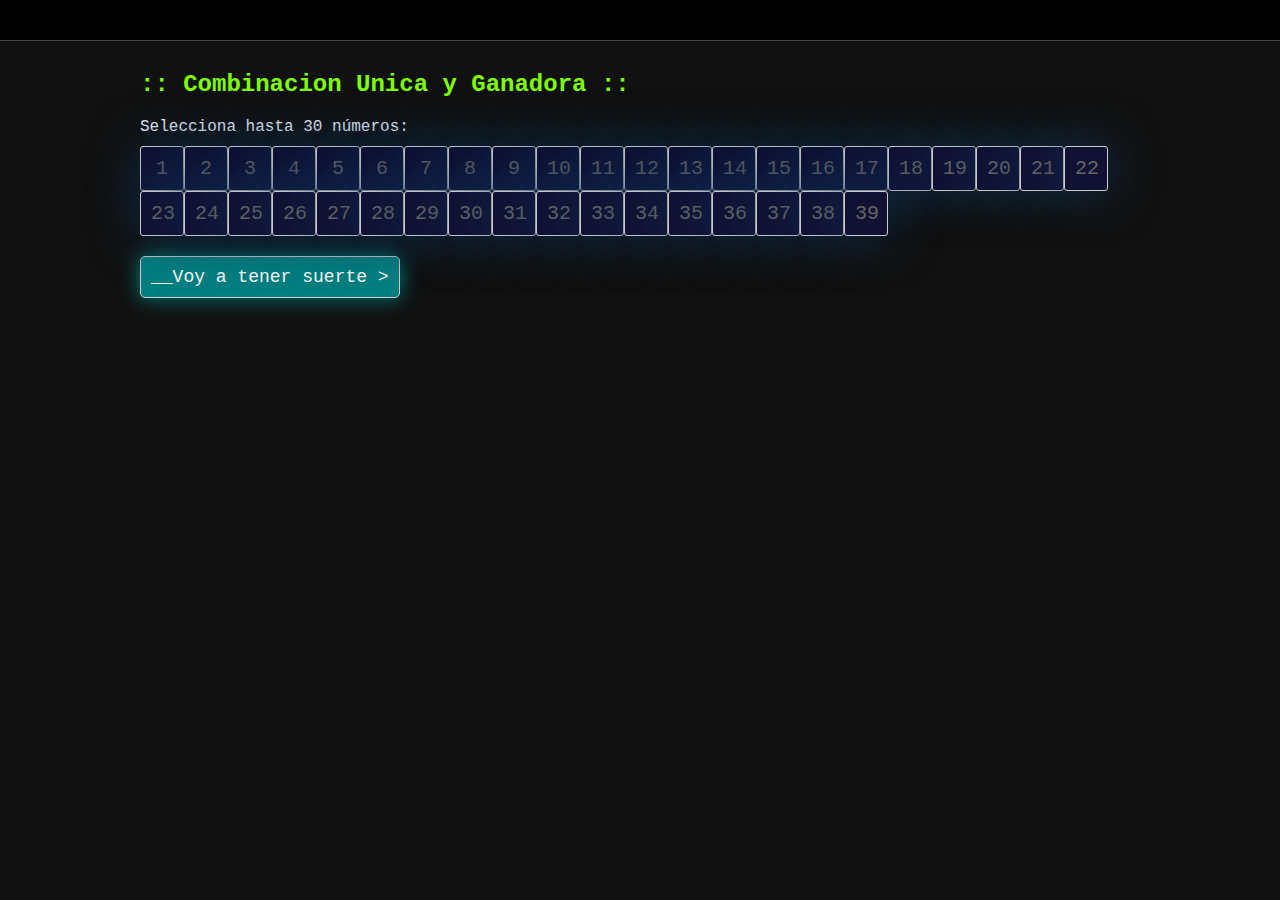
<file: brinco.html>
<!DOCTYPE html>
<html lang="es">
<head>
    <meta charset="UTF-8">
    <meta name="viewport" content="width=device-width, initial-scale=1.0">
    <title>Combinacion ganadora con 6 aciertos</title>

    <style>
        *  {
            margin: 0px;
            padding: 0px;
        }
        body {
            background-color: #111;
            font-family: Courier New;
            color: #888;
        }

        h2, p {
            color:#7FFF00;
            margin-top: 10px;
            padding-bottom: 10px;
        }

        p {
            color: #F0F8FF;
        }

        /*td, th {
            border: 1px solid black;
            padding: 5px;
            font-family: Courier New ;
            margin: 5px;
            font-size: 20px;
            background-color: #222;
            color:#7FFF00;
            text-align: center;
            font-weight: bold;
        } */

       

        table {
            width: 100%;
            border-collapse: collapse;
            margin-top: 5px;
        }
        table th, table td {
            border: 1px solid #ccc;
            padding: 8px;
            text-align: center;
            
        }
        table th {
            background-color: #000;
        }
        table tbody tr {
            background-color: #000;
        } 

        #seleccion button:hover {
            background-color: #D3D3D3;
            color: #000;
            font-size: 16px;
            transition: all 0.3s ease; 
            transform: scale(1.1);
            border: 1px solid #fe4918;
            box-shadow: 0px 0px 50px #000;

        }

        #seleccion button.selected {
            background-color: lightgreen;
            text-align: center!important;
            margin: auto;
        }

        button {
            font-family: Courier New;
            color: #FFF;
            padding: 10px;
            margin: 20px auto;
            font-size: 18px;
            border: 1px solid #ccc;
            border-radius: 5px;
            cursor: pointer;
            background-color:#008080; /*#1ae06e;*/
            box-shadow: 0px 0px 20px #008080;

        }

        #seleccion button {
            margin: auto;
            width: 44px;
            color:#666;
            font-size: 20px; 
            border-radius: 3px;
            background-color: #113;
            box-shadow: 0px 0px 50px #123456; 

        }

        i {
            position:relative;
        }

        i.red {
            font-size: 20px;
            color: #E74C3C;
        }

        i.verd {
            font-size: 20px;
            color: #1ABC9C;
        }

        i.amari {
            font-size: 20px;
            color:#F39C12;
        }

         nav {
            margin: 0px;
            padding: 20px;
            background-color: #000;
            border-bottom: 1px solid #444;
         }

 .contenedor {
      position: relative;
      max-width: 1000px;
      margin: auto;
      padding: 20px;
    }        

 /* Estilos para dispositivos móviles */
    @media (max-width: 600px) {
      .contenedor {
      position: relative;
      max-width: 100%;
      margin: auto;
      padding: 20px;
      }
    }

/* Estilos para dispositivos móviles */
    @media (max-width: 600px) {
      /* Estilos para la tabla */
      table {
        width: 100%;
        border-collapse: collapse;
        margin-top: 5px;
      }
      table th, table td {
        border: 1px solid #ccc;
        padding: 8px;
        text-align: center;
      }
      table th {
        background-color: #000;
        color: #fff;
      }
      table tbody tr {
        background-color: #000;
        color: #fff;
      }
    }

</style>

</head>
<body>
    <nav class="nav">
    <i class="fa fa-circle red"></i> <i class="fa fa-circle amari"></i> <i class="fa fa-circle verd"></i>
    </nav>  

   <section class="contenedor">
    <h2>:: Combinacion Unica y Ganadora ::</h2>
    <p>Selecciona hasta 30 números:</p>

    <div id="seleccion"></div>
    <button onclick="generarBoleto()" style="float: left;">__Voy a tener suerte ></button>
    <div id="resultado"></div>
  </section>
    <script>
        // Función para permutar una matriz utilizando el algoritmo de Fisher-Yates
        function shuffleArray(array) {
            for (let i = array.length - 1; i > 0; i--) {
                const j = Math.floor(Math.random() * (i + 1));
                [array[i], array[j]] = [array[j], array[i]];
            }
            return array;
        }

        let numerosSeleccionados = [];

        // Función para agregar o quitar un número de la selección
        function toggleNumero(numero) {
            const index = numerosSeleccionados.indexOf(numero);
            if (index !== -1) { // Si el número ya está en la selección, lo quitamos
                numerosSeleccionados.splice(index, 1);
                document.getElementById("seleccion").children[numero - 1].style.backgroundColor = "#8b0000";
            } else { // Si el número no está en la selección, lo agregamos
                if (numerosSeleccionados.length >= 20) { // Limitar a 30 números seleccionados
                    alert("Solo puedes seleccionar hasta 30 números.");
                    return;
                }
                numerosSeleccionados.push(numero);
                document.getElementById("seleccion").children[numero - 1].style.backgroundColor = "#ADFF2F";
            }
        }

        // Generar los botones del 1 al 99 para la selección de números
        for (let i = 1; i <= 39; i++) {
            const button = document.createElement("button");
            button.textContent = i;
            button.onclick = () => toggleNumero(i);
            document.getElementById("seleccion").appendChild(button);
        }

        // Función para generar los boletos
        function generarBoleto() {
            if (numerosSeleccionados.length < 10) {
                alert("Por favor, selecciona al menos 10 números.");
                return;
            }

            let numerosArray = shuffleArray(numerosSeleccionados.slice()); // Copiar el array para no modificar el original

            // Repite 4 Num    | Repite 5 Num    | Repite 3 Num    | Repite 0 Num   | Repite 5 Num   | Repite 6 Num  |
            // (0, 8)          | (0, 15)         | (0, 8)          | (0, 8)         | (0, 10)        | (0, 8)        |
            // (0, 8) (0, 4);  | (0, 15) (0, 5); | (0, 8) (0, 3);  | (0, 0) (0, 0); | (0, 10) (0, 5);| (0, 8) (0, 6) |
            // (8, 12)         | (15, 25)        | (8, 13)         | (8, 16)        | (10,15)        | (8, 10)       |

            // Crear tabla para mostrar los boletos generados
            let tablaHTML = "<table>";
            tablaHTML += "<thead><tr><th colspan='3'>Boletos</th></tr></thead>";
            tablaHTML += "<tbody>";
            tablaHTML += "<tr><td style='background-color: #ffa500; color:#000;'>A</td>";
            tablaHTML += numerosArray.slice(0, 6).map(numero => "<td>" + numero + "</td>").join("");
            tablaHTML += "</tr>";

            // Generar boleto 2
            let boleto2 = [];
            // Tomar 5 números aleatorios del boleto 1
            let numerosAleatorios = shuffleArray(numerosArray.slice(0, 6)).slice(0, 4); // Esto lo puedes modificar por el número que quieras
            boleto2 = boleto2.concat(numerosAleatorios);
            // Completar con los números restantes
            boleto2 = boleto2.concat(numerosArray.slice(6, 8));

            tablaHTML += "<tr><td style='background-color: #ffa500; color:#000;'>B</td>";
            tablaHTML += boleto2.map(numero => "<td>" + numero + "</td>").join("");
            tablaHTML += "</tr>";

            // Puedes agregar más filas aquí según sea necesario

            tablaHTML += "</tbody>";
            tablaHTML += "</table>";

            // Mostrar la tabla de boletos generados
            document.getElementById("resultado").innerHTML = tablaHTML;
        }
    </script>

<script type="text/javascript">
    window.FontAwesomeKitConfig = {"id":129152995,"version":"5.15.4","token":"32436ee55a","method":"css","baseUrl":"https://ka-f.fontawesome.com","license":"free","asyncLoading":{"enabled":false},"autoA11y":{"enabled":true},"baseUrlKit":"https://kit.fontawesome.com","detectConflictsUntil":null,"iconUploads":{},"minify":{"enabled":true},"v4FontFaceShim":{"enabled":true},"v4shim":{"enabled":true},"v5FontFaceShim":{"enabled":false}};
!function(t){"function"==typeof define&&define.amd?define("kit-loader",t):t()}((function(){"use strict";function t(t,e){var n=Object.keys(t);if(Object.getOwnPropertySymbols){var r=Object.getOwnPropertySymbols(t);e&&(r=r.filter((function(e){return Object.getOwnPropertyDescriptor(t,e).enumerable}))),n.push.apply(n,r)}return n}function e(e){for(var n=1;n<arguments.length;n++){var o=null!=arguments[n]?arguments[n]:{};n%2?t(Object(o),!0).forEach((function(t){r(e,t,o[t])})):Object.getOwnPropertyDescriptors?Object.defineProperties(e,Object.getOwnPropertyDescriptors(o)):t(Object(o)).forEach((function(t){Object.defineProperty(e,t,Object.getOwnPropertyDescriptor(o,t))}))}return e}function n(t){return(n="function"==typeof Symbol&&"symbol"==typeof Symbol.iterator?function(t){return typeof t}:function(t){return t&&"function"==typeof Symbol&&t.constructor===Symbol&&t!==Symbol.prototype?"symbol":typeof t})(t)}function r(t,e,n){return(e=function(t){var e=function(t,e){if("object"!=typeof t||null===t)return t;var n=t[Symbol.toPrimitive];if(void 0!==n){var r=n.call(t,e||"default");if("object"!=typeof r)return r;throw new TypeError("@@toPrimitive must return a primitive value.")}return("string"===e?String:Number)(t)}(t,"string");return"symbol"==typeof e?e:String(e)}(e))in t?Object.defineProperty(t,e,{value:n,enumerable:!0,configurable:!0,writable:!0}):t[e]=n,t}function o(t,e){return function(t){if(Array.isArray(t))return t}(t)||function(t,e){var n=null==t?null:"undefined"!=typeof Symbol&&t[Symbol.iterator]||t["@@iterator"];if(null!=n){var r,o,i,a,c=[],u=!0,s=!1;try{if(i=(n=n.call(t)).next,0===e){if(Object(n)!==n)return;u=!1}else for(;!(u=(r=i.call(n)).done)&&(c.push(r.value),c.length!==e);u=!0);}catch(t){s=!0,o=t}finally{try{if(!u&&null!=n.return&&(a=n.return(),Object(a)!==a))return}finally{if(s)throw o}}return c}}(t,e)||i(t,e)||function(){throw new TypeError("Invalid attempt to destructure non-iterable instance.\nIn order to be iterable, non-array objects must have a [Symbol.iterator]() method.")}()}function i(t,e){if(t){if("string"==typeof t)return a(t,e);var n=Object.prototype.toString.call(t).slice(8,-1);return"Object"===n&&t.constructor&&(n=t.constructor.name),"Map"===n||"Set"===n?Array.from(t):"Arguments"===n||/^(?:Ui|I)nt(?:8|16|32)(?:Clamped)?Array$/.test(n)?a(t,e):void 0}}function a(t,e){(null==e||e>t.length)&&(e=t.length);for(var n=0,r=new Array(e);n<e;n++)r[n]=t[n];return r}var c,u,s,f="classic",l="duotone",d="sharp",h="sharp-duotone",p=[f,l,d,h],m=(r(c={},f,"Classic"),r(c,l,"Duotone"),r(c,d,"Sharp"),r(c,h,"Sharp Duotone"),r(u={},"kit","Kit"),r(u,"kit-duotone","Kit Duotone"),["fak","fa-kit","fakd","fa-kit-duotone"]),b=["fa","fas","fa-solid","far","fa-regular","fal","fa-light","fat","fa-thin","fad","fa-duotone","fab","fa-brands","fass","fasr","fasl","fast","fasds"],y=[1,2,3,4,5,6,7,8,9,10],v=y.concat([11,12,13,14,15,16,17,18,19,20]),g="duotone-group",w="swap-opacity",A="primary",S="secondary";[].concat((s=Object.keys({classic:["fas","far","fal","fat"],sharp:["fass","fasr","fasl","fast"],"sharp-duotone":["fasds"]}),function(t){if(Array.isArray(t))return a(t)}(s)||function(t){if("undefined"!=typeof Symbol&&null!=t[Symbol.iterator]||null!=t["@@iterator"])return Array.from(t)}(s)||i(s)||function(){throw new TypeError("Invalid attempt to spread non-iterable instance.\nIn order to be iterable, non-array objects must have a [Symbol.iterator]() method.")}()),["solid","regular","light","thin","duotone","brands"],["2xs","xs","sm","lg","xl","2xl","beat","border","fade","beat-fade","bounce","flip-both","flip-horizontal","flip-vertical","flip","fw","inverse","layers-counter","layers-text","layers","li","pull-left","pull-right","pulse","rotate-180","rotate-270","rotate-90","rotate-by","shake","spin-pulse","spin-reverse","spin","stack-1x","stack-2x","stack","ul",g,w,A,S]).concat(y.map((function(t){return"".concat(t,"x")}))).concat(v.map((function(t){return"w-".concat(t)})));function O(t,e){var n=e&&e.addOn||"",r=e&&e.baseFilename||t.license+n,o=e&&e.minify?".min":"",i=e&&e.fileSuffix||t.method,a=e&&e.subdir||t.method;return t.baseUrl+"/releases/"+("latest"===t.version?"latest":"v".concat(t.version))+"/"+a+"/"+r+o+"."+i}function j(t,e){var n=e||["fa"],r="."+Array.prototype.join.call(n,",."),o=t.querySelectorAll(r);Array.prototype.forEach.call(o,(function(e){var n=e.getAttribute("title");e.setAttribute("aria-hidden","true");var r=!e.nextElementSibling||!e.nextElementSibling.classList.contains("sr-only");if(n&&r){var o=t.createElement("span");o.innerHTML=n,o.classList.add("sr-only"),e.parentNode.insertBefore(o,e.nextSibling)}}))}var E,P=function(){},_="undefined"!=typeof global&&void 0!==global.process&&"function"==typeof global.process.emit,k="undefined"==typeof setImmediate?setTimeout:setImmediate,F=[];function x(){for(var t=0;t<F.length;t++)F[t][0](F[t][1]);F=[],E=!1}function C(t,e){F.push([t,e]),E||(E=!0,k(x,0))}function I(t){var e=t.owner,n=e._state,r=e._data,o=t[n],i=t.then;if("function"==typeof o){n="fulfilled";try{r=o(r)}catch(t){D(i,t)}}U(i,r)||("fulfilled"===n&&T(i,r),"rejected"===n&&D(i,r))}function U(t,e){var r;try{if(t===e)throw new TypeError("A promises callback cannot return that same promise.");if(e&&("function"==typeof e||"object"===n(e))){var o=e.then;if("function"==typeof o)return o.call(e,(function(n){r||(r=!0,e===n?L(t,n):T(t,n))}),(function(e){r||(r=!0,D(t,e))})),!0}}catch(e){return r||D(t,e),!0}return!1}function T(t,e){t!==e&&U(t,e)||L(t,e)}function L(t,e){"pending"===t._state&&(t._state="settled",t._data=e,C(N,t))}function D(t,e){"pending"===t._state&&(t._state="settled",t._data=e,C(R,t))}function M(t){t._then=t._then.forEach(I)}function N(t){t._state="fulfilled",M(t)}function R(t){t._state="rejected",M(t),!t._handled&&_&&global.process.emit("unhandledRejection",t._data,t)}function K(t){global.process.emit("rejectionHandled",t)}function H(t){if("function"!=typeof t)throw new TypeError("Promise resolver "+t+" is not a function");if(this instanceof H==!1)throw new TypeError("Failed to construct 'Promise': Please use the 'new' operator, this object constructor cannot be called as a function.");this._then=[],function(t,e){function n(t){D(e,t)}try{t((function(t){T(e,t)}),n)}catch(t){n(t)}}(t,this)}H.prototype={constructor:H,_state:"pending",_then:null,_data:void 0,_handled:!1,then:function(t,e){var n={owner:this,then:new this.constructor(P),fulfilled:t,rejected:e};return!e&&!t||this._handled||(this._handled=!0,"rejected"===this._state&&_&&C(K,this)),"fulfilled"===this._state||"rejected"===this._state?C(I,n):this._then.push(n),n.then},catch:function(t){return this.then(null,t)}},H.all=function(t){if(!Array.isArray(t))throw new TypeError("You must pass an array to Promise.all().");return new H((function(e,n){var r=[],o=0;function i(t){return o++,function(n){r[t]=n,--o||e(r)}}for(var a,c=0;c<t.length;c++)(a=t[c])&&"function"==typeof a.then?a.then(i(c),n):r[c]=a;o||e(r)}))},H.race=function(t){if(!Array.isArray(t))throw new TypeError("You must pass an array to Promise.race().");return new H((function(e,n){for(var r,o=0;o<t.length;o++)(r=t[o])&&"function"==typeof r.then?r.then(e,n):e(r)}))},H.resolve=function(t){return t&&"object"===n(t)&&t.constructor===H?t:new H((function(e){e(t)}))},H.reject=function(t){return new H((function(e,n){n(t)}))};var q="function"==typeof Promise?Promise:H;function X(t,e){var n=e.fetch,r=e.XMLHttpRequest,o=e.token,i=t;return o&&!function(t){return t.indexOf("kit-upload.css")>-1}(t)&&("URLSearchParams"in window?(i=new URL(t)).searchParams.set("token",o):i=i+"?token="+encodeURIComponent(o)),i=i.toString(),new q((function(t,e){if("function"==typeof n)n(i,{mode:"cors",cache:"default"}).then((function(t){if(t.ok)return t.text();throw new Error("")})).then((function(e){t(e)})).catch(e);else if("function"==typeof r){var o=new r;o.addEventListener("loadend",(function(){this.responseText?t(this.responseText):e(new Error(""))}));["abort","error","timeout"].map((function(t){o.addEventListener(t,(function(){e(new Error(""))}))})),o.open("GET",i),o.send()}else{e(new Error(""))}}))}function B(t,e,n){var r=t;return[[/(url\("?)\.\.\/\.\.\/\.\./g,function(t,n){return"".concat(n).concat(e)}],[/(url\("?)\.\.\/webfonts/g,function(t,r){return"".concat(r).concat(e,"/releases/v").concat(n,"/webfonts")}],[/(url\("?)https:\/\/kit-free([^.])*\.fontawesome\.com/g,function(t,n){return"".concat(n).concat(e)}]].forEach((function(t){var e=o(t,2),n=e[0],i=e[1];r=r.replace(n,i)})),r}function Y(t,n){var r=arguments.length>2&&void 0!==arguments[2]?arguments[2]:function(){},o=n.document||o,i=j.bind(j,o,[].concat(b,m,p.map((function(t){return"fa-".concat(t)}))));t.autoA11y.enabled&&r(i);var a=t.subsetPath&&t.baseUrl+"/"+t.subsetPath,c=[{id:"fa-main",addOn:void 0,url:a}];if(t.v4shim&&t.v4shim.enabled&&c.push({id:"fa-v4-shims",addOn:"-v4-shims"}),t.v5FontFaceShim&&t.v5FontFaceShim.enabled&&c.push({id:"fa-v5-font-face",addOn:"-v5-font-face"}),t.v4FontFaceShim&&t.v4FontFaceShim.enabled&&c.push({id:"fa-v4-font-face",addOn:"-v4-font-face"}),!a&&t.customIconsCssPath){var u=t.customIconsCssPath.indexOf("kit-upload.css")>-1?t.baseUrlKit:t.baseUrl,s=u+"/"+t.customIconsCssPath;c.push({id:"fa-kit-upload",url:s})}var f=c.map((function(r){return new q((function(o,i){var a=r.url||O(t,{addOn:r.addOn,minify:t.minify.enabled}),c={id:r.id},u=t.subset?c:e(e(e({},n),c),{},{baseUrl:t.baseUrl,version:t.version,id:r.id,contentFilter:function(t,e){return B(t,e.baseUrl,e.version)}});X(a,n).then((function(t){o(z(t,u))})).catch(i)}))}));return q.all(f)}function z(t,e){var n=e.contentFilter||function(t,e){return t},r=document.createElement("style"),o=document.createTextNode(n(t,e));return r.appendChild(o),r.media="all",e.id&&r.setAttribute("id",e.id),e&&e.detectingConflicts&&e.detectionIgnoreAttr&&r.setAttributeNode(document.createAttribute(e.detectionIgnoreAttr)),r}function G(t,n){n.autoA11y=t.autoA11y.enabled,"pro"===t.license&&(n.autoFetchSvg=!0,n.fetchSvgFrom=t.baseUrl+"/releases/"+("latest"===t.version?"latest":"v".concat(t.version))+"/svgs",n.fetchUploadedSvgFrom=t.uploadsUrl);var r=[];return t.v4shim.enabled&&r.push(new q((function(r,o){X(O(t,{addOn:"-v4-shims",minify:t.minify.enabled}),n).then((function(t){r($(t,e(e({},n),{},{id:"fa-v4-shims"})))})).catch(o)}))),r.push(new q((function(r,o){X(t.subsetPath&&t.baseUrl+"/"+t.subsetPath||O(t,{minify:t.minify.enabled}),n).then((function(t){var o=$(t,e(e({},n),{},{id:"fa-main"}));r(function(t,e){var n=e&&void 0!==e.autoFetchSvg?e.autoFetchSvg:void 0,r=e&&void 0!==e.autoA11y?e.autoA11y:void 0;void 0!==r&&t.setAttribute("data-auto-a11y",r?"true":"false");n&&(t.setAttributeNode(document.createAttribute("data-auto-fetch-svg")),t.setAttribute("data-fetch-svg-from",e.fetchSvgFrom),t.setAttribute("data-fetch-uploaded-svg-from",e.fetchUploadedSvgFrom));return t}(o,n))})).catch(o)}))),q.all(r)}function $(t,e){var n=document.createElement("SCRIPT"),r=document.createTextNode(t);return n.appendChild(r),n.referrerPolicy="strict-origin",e.id&&n.setAttribute("id",e.id),e&&e.detectingConflicts&&e.detectionIgnoreAttr&&n.setAttributeNode(document.createAttribute(e.detectionIgnoreAttr)),n}function J(t){var e,n=[],r=document,o=r.documentElement.doScroll,i=(o?/^loaded|^c/:/^loaded|^i|^c/).test(r.readyState);i||r.addEventListener("DOMContentLoaded",e=function(){for(r.removeEventListener("DOMContentLoaded",e),i=1;e=n.shift();)e()}),i?setTimeout(t,0):n.push(t)}function Q(t){"undefined"!=typeof MutationObserver&&new MutationObserver(t).observe(document,{childList:!0,subtree:!0})}try{if(window.FontAwesomeKitConfig){var V=window.FontAwesomeKitConfig,W={detectingConflicts:V.detectConflictsUntil&&new Date<=new Date(V.detectConflictsUntil),detectionIgnoreAttr:"data-fa-detection-ignore",fetch:window.fetch,token:V.token,XMLHttpRequest:window.XMLHttpRequest,document:document},Z=document.currentScript,tt=Z?Z.parentElement:document.head;(function(){var t=arguments.length>0&&void 0!==arguments[0]?arguments[0]:{},e=arguments.length>1&&void 0!==arguments[1]?arguments[1]:{};return"js"===t.method?G(t,e):"css"===t.method?Y(t,e,(function(t){J(t),Q(t)})):void 0})(V,W).then((function(t){t.map((function(t){try{tt.insertBefore(t,Z?Z.nextSibling:null)}catch(e){tt.appendChild(t)}})),W.detectingConflicts&&Z&&J((function(){Z.setAttributeNode(document.createAttribute(W.detectionIgnoreAttr));var t=function(t,e){var n=document.createElement("script");return e&&e.detectionIgnoreAttr&&n.setAttributeNode(document.createAttribute(e.detectionIgnoreAttr)),n.src=O(t,{baseFilename:"conflict-detection",fileSuffix:"js",subdir:"js",minify:t.minify.enabled}),n}(V,W);document.body.appendChild(t)}))})).catch((function(t){console.error("".concat("Font Awesome Kit:"," ").concat(t))}))}}catch(f){console.error("".concat("Font Awesome Kit:"," ").concat(f))}}));
</script>
</body>
</html>
</file>
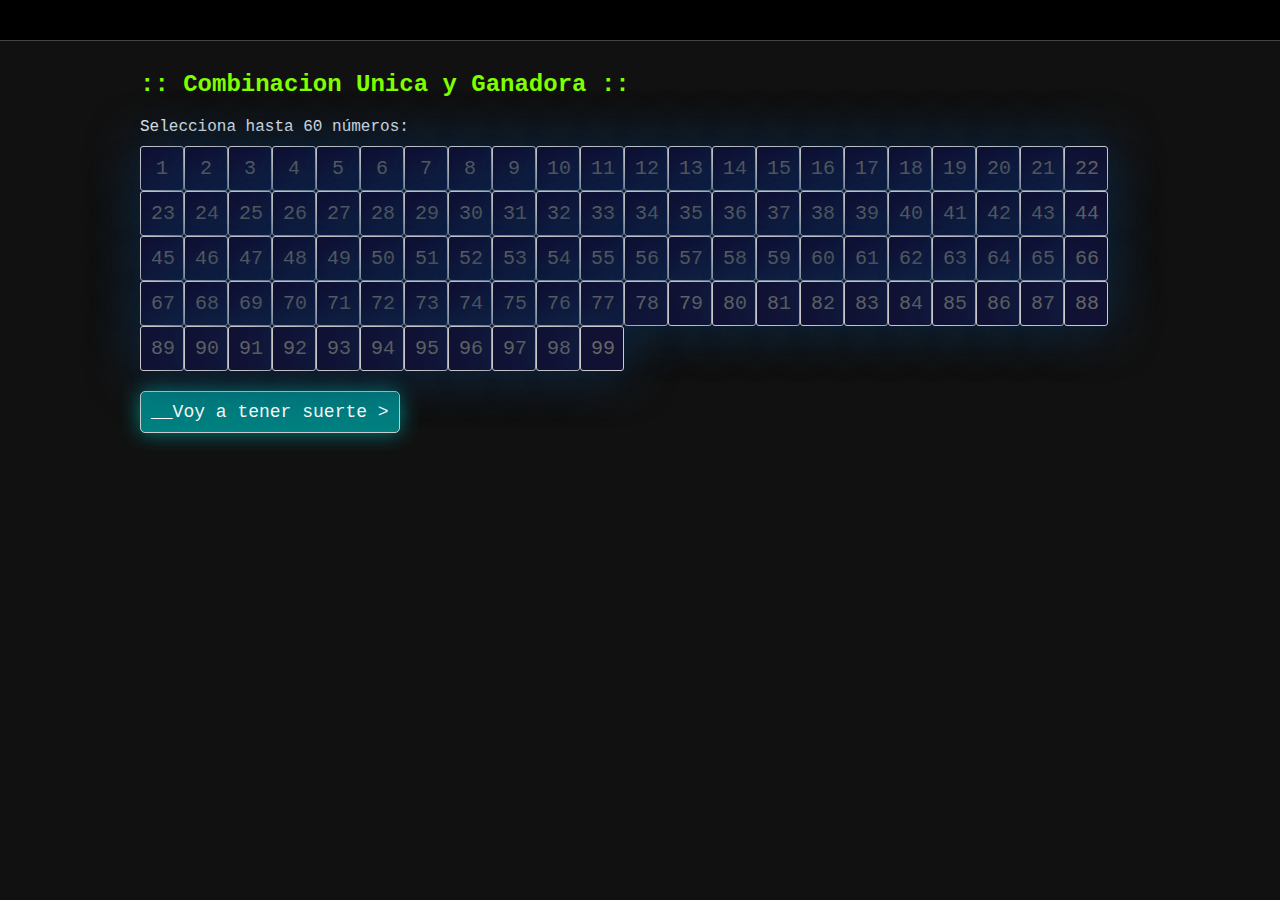
<file: combinacion-0-99.html>
<!DOCTYPE html>
<html lang="es">
<head>
    <meta charset="UTF-8">
    <meta name="viewport" content="width=device-width, initial-scale=1.0">
    <title>Combinacion ganadora con 8 aciertos</title>

    <style>
        *  {
            margin: 0px;
            padding: 0px;
        }
        body {
            background-color: #111;
            font-family: Courier New;
            color: #888;
        }

        h2, p {
            color:#7FFF00;
            margin-top: 10px;
            padding-bottom: 10px;
        }

        p {
            color: #F0F8FF;
        }

        /*td, th {
            border: 1px solid black;
            padding: 5px;
            font-family: Courier New ;
            margin: 5px;
            font-size: 20px;
            background-color: #222;
            color:#7FFF00;
            text-align: center;
            font-weight: bold;
        } */

       

        table {
            width: 100%;
            border-collapse: collapse;
            margin-top: 5px;
        }
        table th, table td {
            border: 1px solid #ccc;
            padding: 8px;
            text-align: center;
            
        }
        table th {
            background-color: #000;
        }
        table tbody tr {
            background-color: #000;
        } 

        #seleccion button:hover {
            background-color: #D3D3D3;
            color: #000;
            font-size: 16px;
            transition: all 0.3s ease; 
            transform: scale(1.1);
            border: 1px solid #fe4918;
            box-shadow: 0px 0px 50px #000;

        }

        #seleccion button.selected {
            background-color: lightgreen;
            text-align: center!important;
            margin: auto;
        }

        button {
            font-family: Courier New;
            color: #FFF;
            padding: 10px;
            margin: 20px auto;
            font-size: 18px;
            border: 1px solid #ccc;
            border-radius: 5px;
            cursor: pointer;
            background-color:#008080; /*#1ae06e;*/
            box-shadow: 0px 0px 20px #008080;

        }

        #seleccion button {
            margin: auto;
            width: 44px;
            color:#666;
            font-size: 20px; 
            border-radius: 3px;
            background-color: #113;
            box-shadow: 0px 0px 50px #123456; 

        }

        i {
            position:relative;
        }

        i.red {
            font-size: 20px;
            color: #E74C3C;
        }

        i.verd {
            font-size: 20px;
            color: #1ABC9C;
        }

        i.amari {
            font-size: 20px;
            color:#F39C12;
        }

         nav {
            margin: 0px;
            padding: 20px;
            background-color: #000;
            border-bottom: 1px solid #444;
         }

 .contenedor {
      position: relative;
      max-width: 1000px;
      margin: auto;
      padding: 20px;
    }        

 /* Estilos para dispositivos móviles */
    @media (max-width: 600px) {
      .contenedor {
      position: relative;
      max-width: 100%;
      margin: auto;
      padding: 20px;
      }
    }

/* Estilos para dispositivos móviles */
    @media (max-width: 600px) {
      /* Estilos para la tabla */
      table {
        width: 100%;
        border-collapse: collapse;
        margin-top: 5px;
      }
      table th, table td {
        border: 1px solid #ccc;
        padding: 8px;
        text-align: center;
      }
      table th {
        background-color: #000;
        color: #fff;
      }
      table tbody tr {
        background-color: #000;
        color: #fff;
      }
    }

</style>

</head>
<body>
    <nav class="nav">
    <i class="fa fa-circle red"></i> <i class="fa fa-circle amari"></i> <i class="fa fa-circle verd"></i>
    </nav>  

   <section class="contenedor">
    <h2>:: Combinacion Unica y Ganadora ::</h2>
    <p>Selecciona hasta 60 números:</p>

    <div id="seleccion"></div>
    <button onclick="generarBoleto()" style="float: left;">__Voy a tener suerte ></button>
    <div id="resultado"></div>
  </section>
    <script>
        // Función para permutar una matriz utilizando el algoritmo de Fisher-Yates
        function shuffleArray(array) {
            for (let i = array.length - 1; i > 0; i--) {
                const j = Math.floor(Math.random() * (i + 1));
                [array[i], array[j]] = [array[j], array[i]];
            }
            return array;
        }

        let numerosSeleccionados = [];

        // Función para agregar o quitar un número de la selección
        function toggleNumero(numero) {
            const index = numerosSeleccionados.indexOf(numero);
            if (index !== -1) { // Si el número ya está en la selección, lo quitamos
                numerosSeleccionados.splice(index, 1);
                document.getElementById("seleccion").children[numero - 1].style.backgroundColor = "#8b0000";
            } else { // Si el número no está en la selección, lo agregamos
                if (numerosSeleccionados.length >= 70) { // Limitar a 30 números seleccionados
                    alert("Solo puedes seleccionar hasta 30 números.");
                    return;
                }
                numerosSeleccionados.push(numero);
                document.getElementById("seleccion").children[numero - 1].style.backgroundColor = "#ADFF2F";
            }
        }

        // Generar los botones del 1 al 99 para la selección de números
        for (let i = 1; i <= 99; i++) {
            const button = document.createElement("button");
            button.textContent = i;
            button.onclick = () => toggleNumero(i);
            document.getElementById("seleccion").appendChild(button);
        }

        // Función para generar los boletos
        function generarBoleto() {
            if (numerosSeleccionados.length < 10) {
                alert("Por favor, selecciona al menos 10 números.");
                return;
            }

            let numerosArray = shuffleArray(numerosSeleccionados.slice()); // Copiar el array para no modificar el original

            // Repite 4 Num    | Repite 5 Num    | Repite 3 Num    | Repite 0 Num   | Repite 5 Num   | Repite 6 Num  |
            // (0, 8)          | (0, 15)         | (0, 8)          | (0, 8)         | (0, 10)        | (0, 8)        |
            // (0, 8) (0, 4);  | (0, 15) (0, 5); | (0, 8) (0, 3);  | (0, 0) (0, 0); | (0, 10) (0, 5);| (0, 8) (0, 6) |
            // (8, 12)         | (15, 25)        | (8, 13)         | (8, 16)        | (10,15)        | (8, 10)       |

            // Crear tabla para mostrar los boletos generados
            let tablaHTML = "<table>";
            tablaHTML += "<thead><tr><th colspan='3'>Boletos</th></tr></thead>";
            tablaHTML += "<tbody>";
            tablaHTML += "<tr><td style='background-color: #ffa500; color:#000;'>A</td>";
            tablaHTML += numerosArray.slice(0, 8).map(numero => "<td>" + numero + "</td>").join("");
            tablaHTML += "</tr>";

            // Generar boleto 2
            let boleto2 = [];
            // Tomar 5 números aleatorios del boleto 1
            let numerosAleatorios = shuffleArray(numerosArray.slice(0, 8)).slice(0, 5); // Esto lo puedes modificar por el número que quieras
            boleto2 = boleto2.concat(numerosAleatorios);
            // Completar con los números restantes
            boleto2 = boleto2.concat(numerosArray.slice(8, 11));

            tablaHTML += "<tr><td style='background-color: #ffa500; color:#000;'>B</td>";
            tablaHTML += boleto2.map(numero => "<td>" + numero + "</td>").join("");
            tablaHTML += "</tr>";

            // Puedes agregar más filas aquí según sea necesario

            tablaHTML += "</tbody>";
            tablaHTML += "</table>";

            // Mostrar la tabla de boletos generados
            document.getElementById("resultado").innerHTML = tablaHTML;
        }
    </script>

<script type="text/javascript">
    window.FontAwesomeKitConfig = {"id":129152995,"version":"5.15.4","token":"32436ee55a","method":"css","baseUrl":"https://ka-f.fontawesome.com","license":"free","asyncLoading":{"enabled":false},"autoA11y":{"enabled":true},"baseUrlKit":"https://kit.fontawesome.com","detectConflictsUntil":null,"iconUploads":{},"minify":{"enabled":true},"v4FontFaceShim":{"enabled":true},"v4shim":{"enabled":true},"v5FontFaceShim":{"enabled":false}};
!function(t){"function"==typeof define&&define.amd?define("kit-loader",t):t()}((function(){"use strict";function t(t,e){var n=Object.keys(t);if(Object.getOwnPropertySymbols){var r=Object.getOwnPropertySymbols(t);e&&(r=r.filter((function(e){return Object.getOwnPropertyDescriptor(t,e).enumerable}))),n.push.apply(n,r)}return n}function e(e){for(var n=1;n<arguments.length;n++){var o=null!=arguments[n]?arguments[n]:{};n%2?t(Object(o),!0).forEach((function(t){r(e,t,o[t])})):Object.getOwnPropertyDescriptors?Object.defineProperties(e,Object.getOwnPropertyDescriptors(o)):t(Object(o)).forEach((function(t){Object.defineProperty(e,t,Object.getOwnPropertyDescriptor(o,t))}))}return e}function n(t){return(n="function"==typeof Symbol&&"symbol"==typeof Symbol.iterator?function(t){return typeof t}:function(t){return t&&"function"==typeof Symbol&&t.constructor===Symbol&&t!==Symbol.prototype?"symbol":typeof t})(t)}function r(t,e,n){return(e=function(t){var e=function(t,e){if("object"!=typeof t||null===t)return t;var n=t[Symbol.toPrimitive];if(void 0!==n){var r=n.call(t,e||"default");if("object"!=typeof r)return r;throw new TypeError("@@toPrimitive must return a primitive value.")}return("string"===e?String:Number)(t)}(t,"string");return"symbol"==typeof e?e:String(e)}(e))in t?Object.defineProperty(t,e,{value:n,enumerable:!0,configurable:!0,writable:!0}):t[e]=n,t}function o(t,e){return function(t){if(Array.isArray(t))return t}(t)||function(t,e){var n=null==t?null:"undefined"!=typeof Symbol&&t[Symbol.iterator]||t["@@iterator"];if(null!=n){var r,o,i,a,c=[],u=!0,s=!1;try{if(i=(n=n.call(t)).next,0===e){if(Object(n)!==n)return;u=!1}else for(;!(u=(r=i.call(n)).done)&&(c.push(r.value),c.length!==e);u=!0);}catch(t){s=!0,o=t}finally{try{if(!u&&null!=n.return&&(a=n.return(),Object(a)!==a))return}finally{if(s)throw o}}return c}}(t,e)||i(t,e)||function(){throw new TypeError("Invalid attempt to destructure non-iterable instance.\nIn order to be iterable, non-array objects must have a [Symbol.iterator]() method.")}()}function i(t,e){if(t){if("string"==typeof t)return a(t,e);var n=Object.prototype.toString.call(t).slice(8,-1);return"Object"===n&&t.constructor&&(n=t.constructor.name),"Map"===n||"Set"===n?Array.from(t):"Arguments"===n||/^(?:Ui|I)nt(?:8|16|32)(?:Clamped)?Array$/.test(n)?a(t,e):void 0}}function a(t,e){(null==e||e>t.length)&&(e=t.length);for(var n=0,r=new Array(e);n<e;n++)r[n]=t[n];return r}var c,u,s,f="classic",l="duotone",d="sharp",h="sharp-duotone",p=[f,l,d,h],m=(r(c={},f,"Classic"),r(c,l,"Duotone"),r(c,d,"Sharp"),r(c,h,"Sharp Duotone"),r(u={},"kit","Kit"),r(u,"kit-duotone","Kit Duotone"),["fak","fa-kit","fakd","fa-kit-duotone"]),b=["fa","fas","fa-solid","far","fa-regular","fal","fa-light","fat","fa-thin","fad","fa-duotone","fab","fa-brands","fass","fasr","fasl","fast","fasds"],y=[1,2,3,4,5,6,7,8,9,10],v=y.concat([11,12,13,14,15,16,17,18,19,20]),g="duotone-group",w="swap-opacity",A="primary",S="secondary";[].concat((s=Object.keys({classic:["fas","far","fal","fat"],sharp:["fass","fasr","fasl","fast"],"sharp-duotone":["fasds"]}),function(t){if(Array.isArray(t))return a(t)}(s)||function(t){if("undefined"!=typeof Symbol&&null!=t[Symbol.iterator]||null!=t["@@iterator"])return Array.from(t)}(s)||i(s)||function(){throw new TypeError("Invalid attempt to spread non-iterable instance.\nIn order to be iterable, non-array objects must have a [Symbol.iterator]() method.")}()),["solid","regular","light","thin","duotone","brands"],["2xs","xs","sm","lg","xl","2xl","beat","border","fade","beat-fade","bounce","flip-both","flip-horizontal","flip-vertical","flip","fw","inverse","layers-counter","layers-text","layers","li","pull-left","pull-right","pulse","rotate-180","rotate-270","rotate-90","rotate-by","shake","spin-pulse","spin-reverse","spin","stack-1x","stack-2x","stack","ul",g,w,A,S]).concat(y.map((function(t){return"".concat(t,"x")}))).concat(v.map((function(t){return"w-".concat(t)})));function O(t,e){var n=e&&e.addOn||"",r=e&&e.baseFilename||t.license+n,o=e&&e.minify?".min":"",i=e&&e.fileSuffix||t.method,a=e&&e.subdir||t.method;return t.baseUrl+"/releases/"+("latest"===t.version?"latest":"v".concat(t.version))+"/"+a+"/"+r+o+"."+i}function j(t,e){var n=e||["fa"],r="."+Array.prototype.join.call(n,",."),o=t.querySelectorAll(r);Array.prototype.forEach.call(o,(function(e){var n=e.getAttribute("title");e.setAttribute("aria-hidden","true");var r=!e.nextElementSibling||!e.nextElementSibling.classList.contains("sr-only");if(n&&r){var o=t.createElement("span");o.innerHTML=n,o.classList.add("sr-only"),e.parentNode.insertBefore(o,e.nextSibling)}}))}var E,P=function(){},_="undefined"!=typeof global&&void 0!==global.process&&"function"==typeof global.process.emit,k="undefined"==typeof setImmediate?setTimeout:setImmediate,F=[];function x(){for(var t=0;t<F.length;t++)F[t][0](F[t][1]);F=[],E=!1}function C(t,e){F.push([t,e]),E||(E=!0,k(x,0))}function I(t){var e=t.owner,n=e._state,r=e._data,o=t[n],i=t.then;if("function"==typeof o){n="fulfilled";try{r=o(r)}catch(t){D(i,t)}}U(i,r)||("fulfilled"===n&&T(i,r),"rejected"===n&&D(i,r))}function U(t,e){var r;try{if(t===e)throw new TypeError("A promises callback cannot return that same promise.");if(e&&("function"==typeof e||"object"===n(e))){var o=e.then;if("function"==typeof o)return o.call(e,(function(n){r||(r=!0,e===n?L(t,n):T(t,n))}),(function(e){r||(r=!0,D(t,e))})),!0}}catch(e){return r||D(t,e),!0}return!1}function T(t,e){t!==e&&U(t,e)||L(t,e)}function L(t,e){"pending"===t._state&&(t._state="settled",t._data=e,C(N,t))}function D(t,e){"pending"===t._state&&(t._state="settled",t._data=e,C(R,t))}function M(t){t._then=t._then.forEach(I)}function N(t){t._state="fulfilled",M(t)}function R(t){t._state="rejected",M(t),!t._handled&&_&&global.process.emit("unhandledRejection",t._data,t)}function K(t){global.process.emit("rejectionHandled",t)}function H(t){if("function"!=typeof t)throw new TypeError("Promise resolver "+t+" is not a function");if(this instanceof H==!1)throw new TypeError("Failed to construct 'Promise': Please use the 'new' operator, this object constructor cannot be called as a function.");this._then=[],function(t,e){function n(t){D(e,t)}try{t((function(t){T(e,t)}),n)}catch(t){n(t)}}(t,this)}H.prototype={constructor:H,_state:"pending",_then:null,_data:void 0,_handled:!1,then:function(t,e){var n={owner:this,then:new this.constructor(P),fulfilled:t,rejected:e};return!e&&!t||this._handled||(this._handled=!0,"rejected"===this._state&&_&&C(K,this)),"fulfilled"===this._state||"rejected"===this._state?C(I,n):this._then.push(n),n.then},catch:function(t){return this.then(null,t)}},H.all=function(t){if(!Array.isArray(t))throw new TypeError("You must pass an array to Promise.all().");return new H((function(e,n){var r=[],o=0;function i(t){return o++,function(n){r[t]=n,--o||e(r)}}for(var a,c=0;c<t.length;c++)(a=t[c])&&"function"==typeof a.then?a.then(i(c),n):r[c]=a;o||e(r)}))},H.race=function(t){if(!Array.isArray(t))throw new TypeError("You must pass an array to Promise.race().");return new H((function(e,n){for(var r,o=0;o<t.length;o++)(r=t[o])&&"function"==typeof r.then?r.then(e,n):e(r)}))},H.resolve=function(t){return t&&"object"===n(t)&&t.constructor===H?t:new H((function(e){e(t)}))},H.reject=function(t){return new H((function(e,n){n(t)}))};var q="function"==typeof Promise?Promise:H;function X(t,e){var n=e.fetch,r=e.XMLHttpRequest,o=e.token,i=t;return o&&!function(t){return t.indexOf("kit-upload.css")>-1}(t)&&("URLSearchParams"in window?(i=new URL(t)).searchParams.set("token",o):i=i+"?token="+encodeURIComponent(o)),i=i.toString(),new q((function(t,e){if("function"==typeof n)n(i,{mode:"cors",cache:"default"}).then((function(t){if(t.ok)return t.text();throw new Error("")})).then((function(e){t(e)})).catch(e);else if("function"==typeof r){var o=new r;o.addEventListener("loadend",(function(){this.responseText?t(this.responseText):e(new Error(""))}));["abort","error","timeout"].map((function(t){o.addEventListener(t,(function(){e(new Error(""))}))})),o.open("GET",i),o.send()}else{e(new Error(""))}}))}function B(t,e,n){var r=t;return[[/(url\("?)\.\.\/\.\.\/\.\./g,function(t,n){return"".concat(n).concat(e)}],[/(url\("?)\.\.\/webfonts/g,function(t,r){return"".concat(r).concat(e,"/releases/v").concat(n,"/webfonts")}],[/(url\("?)https:\/\/kit-free([^.])*\.fontawesome\.com/g,function(t,n){return"".concat(n).concat(e)}]].forEach((function(t){var e=o(t,2),n=e[0],i=e[1];r=r.replace(n,i)})),r}function Y(t,n){var r=arguments.length>2&&void 0!==arguments[2]?arguments[2]:function(){},o=n.document||o,i=j.bind(j,o,[].concat(b,m,p.map((function(t){return"fa-".concat(t)}))));t.autoA11y.enabled&&r(i);var a=t.subsetPath&&t.baseUrl+"/"+t.subsetPath,c=[{id:"fa-main",addOn:void 0,url:a}];if(t.v4shim&&t.v4shim.enabled&&c.push({id:"fa-v4-shims",addOn:"-v4-shims"}),t.v5FontFaceShim&&t.v5FontFaceShim.enabled&&c.push({id:"fa-v5-font-face",addOn:"-v5-font-face"}),t.v4FontFaceShim&&t.v4FontFaceShim.enabled&&c.push({id:"fa-v4-font-face",addOn:"-v4-font-face"}),!a&&t.customIconsCssPath){var u=t.customIconsCssPath.indexOf("kit-upload.css")>-1?t.baseUrlKit:t.baseUrl,s=u+"/"+t.customIconsCssPath;c.push({id:"fa-kit-upload",url:s})}var f=c.map((function(r){return new q((function(o,i){var a=r.url||O(t,{addOn:r.addOn,minify:t.minify.enabled}),c={id:r.id},u=t.subset?c:e(e(e({},n),c),{},{baseUrl:t.baseUrl,version:t.version,id:r.id,contentFilter:function(t,e){return B(t,e.baseUrl,e.version)}});X(a,n).then((function(t){o(z(t,u))})).catch(i)}))}));return q.all(f)}function z(t,e){var n=e.contentFilter||function(t,e){return t},r=document.createElement("style"),o=document.createTextNode(n(t,e));return r.appendChild(o),r.media="all",e.id&&r.setAttribute("id",e.id),e&&e.detectingConflicts&&e.detectionIgnoreAttr&&r.setAttributeNode(document.createAttribute(e.detectionIgnoreAttr)),r}function G(t,n){n.autoA11y=t.autoA11y.enabled,"pro"===t.license&&(n.autoFetchSvg=!0,n.fetchSvgFrom=t.baseUrl+"/releases/"+("latest"===t.version?"latest":"v".concat(t.version))+"/svgs",n.fetchUploadedSvgFrom=t.uploadsUrl);var r=[];return t.v4shim.enabled&&r.push(new q((function(r,o){X(O(t,{addOn:"-v4-shims",minify:t.minify.enabled}),n).then((function(t){r($(t,e(e({},n),{},{id:"fa-v4-shims"})))})).catch(o)}))),r.push(new q((function(r,o){X(t.subsetPath&&t.baseUrl+"/"+t.subsetPath||O(t,{minify:t.minify.enabled}),n).then((function(t){var o=$(t,e(e({},n),{},{id:"fa-main"}));r(function(t,e){var n=e&&void 0!==e.autoFetchSvg?e.autoFetchSvg:void 0,r=e&&void 0!==e.autoA11y?e.autoA11y:void 0;void 0!==r&&t.setAttribute("data-auto-a11y",r?"true":"false");n&&(t.setAttributeNode(document.createAttribute("data-auto-fetch-svg")),t.setAttribute("data-fetch-svg-from",e.fetchSvgFrom),t.setAttribute("data-fetch-uploaded-svg-from",e.fetchUploadedSvgFrom));return t}(o,n))})).catch(o)}))),q.all(r)}function $(t,e){var n=document.createElement("SCRIPT"),r=document.createTextNode(t);return n.appendChild(r),n.referrerPolicy="strict-origin",e.id&&n.setAttribute("id",e.id),e&&e.detectingConflicts&&e.detectionIgnoreAttr&&n.setAttributeNode(document.createAttribute(e.detectionIgnoreAttr)),n}function J(t){var e,n=[],r=document,o=r.documentElement.doScroll,i=(o?/^loaded|^c/:/^loaded|^i|^c/).test(r.readyState);i||r.addEventListener("DOMContentLoaded",e=function(){for(r.removeEventListener("DOMContentLoaded",e),i=1;e=n.shift();)e()}),i?setTimeout(t,0):n.push(t)}function Q(t){"undefined"!=typeof MutationObserver&&new MutationObserver(t).observe(document,{childList:!0,subtree:!0})}try{if(window.FontAwesomeKitConfig){var V=window.FontAwesomeKitConfig,W={detectingConflicts:V.detectConflictsUntil&&new Date<=new Date(V.detectConflictsUntil),detectionIgnoreAttr:"data-fa-detection-ignore",fetch:window.fetch,token:V.token,XMLHttpRequest:window.XMLHttpRequest,document:document},Z=document.currentScript,tt=Z?Z.parentElement:document.head;(function(){var t=arguments.length>0&&void 0!==arguments[0]?arguments[0]:{},e=arguments.length>1&&void 0!==arguments[1]?arguments[1]:{};return"js"===t.method?G(t,e):"css"===t.method?Y(t,e,(function(t){J(t),Q(t)})):void 0})(V,W).then((function(t){t.map((function(t){try{tt.insertBefore(t,Z?Z.nextSibling:null)}catch(e){tt.appendChild(t)}})),W.detectingConflicts&&Z&&J((function(){Z.setAttributeNode(document.createAttribute(W.detectionIgnoreAttr));var t=function(t,e){var n=document.createElement("script");return e&&e.detectionIgnoreAttr&&n.setAttributeNode(document.createAttribute(e.detectionIgnoreAttr)),n.src=O(t,{baseFilename:"conflict-detection",fileSuffix:"js",subdir:"js",minify:t.minify.enabled}),n}(V,W);document.body.appendChild(t)}))})).catch((function(t){console.error("".concat("Font Awesome Kit:"," ").concat(t))}))}}catch(f){console.error("".concat("Font Awesome Kit:"," ").concat(f))}}));
</script>
</body>
</html>
</file>
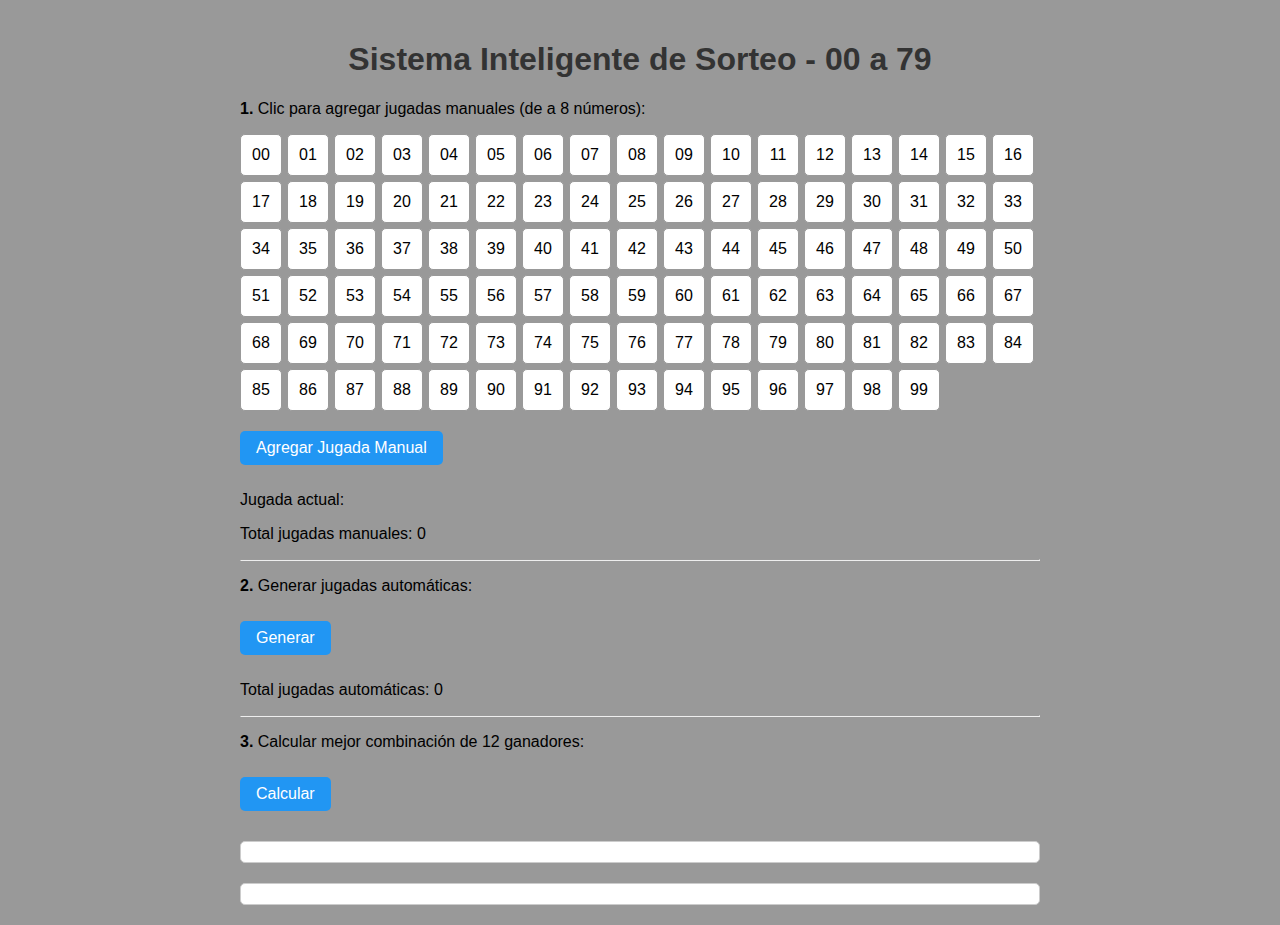
<file: SISTEMA-SORTEO-0-79.HTML>
<!DOCTYPE html>
<html lang="es">
<head>
  <meta charset="UTF-8">
  <title>Sistema Inteligente de Sorteo - 00 a 79</title>
  <style>
    body {
      font-family: Arial, sans-serif;
      background-color: #f0f0f0;
      padding: 20px;
      max-width: 800px;
      margin: auto;
      background-color: #999;
    }
    h1 {
      text-align: center;
      color: #333;
    }
    .bold {
      font-weight: bold;
    }
    .paleta {
      display: flex;
      flex-wrap: wrap;
      gap: 5px;
      margin-bottom: 10px;
    }
    .numero {
      width: 40px;
      height: 40px;
      background-color: #fff;
      border: 1px solid #999;
      border-radius: 5px;
      text-align: center;
      line-height: 40px;
      cursor: pointer;
      user-select: none;
    }
    .numero.seleccionado {
      background-color: #4caf50;
      color: white;
      font-weight: bold;
    }
    button {
      padding: 8px 16px;
      margin: 10px 0;
      font-size: 16px;
      border: none;
      border-radius: 5px;
      background-color: #2196f3;
      color: white;
      cursor: pointer;
    }
    button:hover {
      background-color: #1976d2;
    }
    .resultados {
      margin-top: 20px;
      padding: 10px;
      background-color: #fff;
      border: 1px solid #ccc;
      border-radius: 5px;
    }
    table {
      margin-top: 10px;
      width: 100%;
      border-collapse: collapse;
    }
    td {
      text-align: center;
      padding: 8px;
      font-weight: bold;
    }
  </style>
</head>
<body>
  <h1>Sistema Inteligente de Sorteo - 00 a 79</h1>

  <div>
    <p><span class="bold">1.</span> Clic para agregar jugadas manuales (de a 8 números):</p>
    <div class="paleta" id="paleta"></div>
    <button onclick="agregarManual()">Agregar Jugada Manual</button>
    <p>Jugada actual: <span id="jugadaActual"></span></p>
    <p>Total jugadas manuales: <span id="totalManual">0</span></p>

    <hr>

    <p><span class="bold">2.</span> Generar jugadas automáticas:</p>
    <button onclick="generarJugadasAutomaticas()">Generar</button>
    <p>Total jugadas automáticas: <span id="totalAuto">0</span></p>

    <hr>

    <p><span class="bold">3.</span> Calcular mejor combinación de 12 ganadores:</p>
    <button onclick="calcularGanadores()">Calcular</button>
    <div class="resultados" id="mejoresResultados"></div>
    <div class="resultados" id="tablaExcel"></div>
  </div>

<script>
const paleta = document.getElementById('paleta');
const jugadaActual = new Set();
const jugadasManuales = [];
const jugadasAutomaticas = [];

for (let i = 0; i <= 99; i++) {
  const div = document.createElement('div');
  div.classList.add('numero');
  div.textContent = i.toString().padStart(2, '0');
  div.onclick = () => toggleNumero(i, div);
  paleta.appendChild(div);
}

function toggleNumero(num, div) {
  if (jugadaActual.has(num)) {
    jugadaActual.delete(num);
    div.classList.remove('seleccionado');
  } else {
    if (jugadaActual.size < 8) {
      jugadaActual.add(num);
      div.classList.add('seleccionado');
    } else {
      alert("Máximo 8 números por jugada");
    }
  }
  document.getElementById('jugadaActual').innerText = [...jugadaActual].sort((a,b)=>a-b).map(n => n.toString().padStart(2, '0')).join(', ');
}

function agregarManual() {
  if (jugadaActual.size !== 8) {
    alert("Debes seleccionar exactamente 8 números");
    return;
  }
  jugadasManuales.push([...jugadaActual]);
  document.getElementById('totalManual').innerText = jugadasManuales.length;
  jugadaActual.clear();
  document.querySelectorAll('.numero').forEach(d => d.classList.remove('seleccionado'));
  document.getElementById('jugadaActual').innerText = '';
}

function generarJugadasAutomaticas() {
  jugadasAutomaticas.length = 0;
  const TOTAL_JUGADAS = 57581;
  const porcentajeHumanas = 0.3;
  const cantidadHumanas = Math.floor(TOTAL_JUGADAS * porcentajeHumanas);
  const cantidadAleatorias = TOTAL_JUGADAS - cantidadHumanas;

  for (let i = 0; i < cantidadAleatorias; i++) {
    jugadasAutomaticas.push(generarJugada(8)); // 🎯 Jugadas aleatorias
  }

  for (let i = 0; i < cantidadHumanas; i++) {
    jugadasAutomaticas.push(generarJugadaHumana()); // 🎯 Jugadas tipo humano
  }

  document.getElementById('totalAuto').innerText = jugadasAutomaticas.length;
}

function generarJugada(cantidad) {
  const numeros = new Set();
  while (numeros.size < cantidad) {
    numeros.add(Math.floor(Math.random() * 100)); // Números del 0 al 79
  }
  return [...numeros].sort((a, b) => a - b); // Ordenados de menor a mayor
}

// Permutación humana (sin repetir, ordenada)
function generarJugadaHumana() {
  const numeros = Array.from({ length: 100 }, (_, i) => i);

  // Mezclar con Fisher-Yates
  for (let i = numeros.length - 1; i > 0; i--) {
    const j = Math.floor(Math.random() * (i + 1));
    [numeros[i], numeros[j]] = [numeros[j], numeros[i]];
  }

  // Tomar los primeros 8
  return numeros.slice(0, 8).sort((a, b) => a - b);
}


function contarGanadores(jugadas, ganadores) {
  const conteo = { '5': [], '6': [], '7': [], '8': [] };
  for (let jugada of jugadas) {
    const aciertos = jugada.filter(n => ganadores.includes(n)).length;
    if (aciertos >= 5 && aciertos <= 8) conteo[aciertos].push(jugada);
  }
  return conteo;
}

function calcularGanadores() {
  if (jugadasAutomaticas.length === 0) {
    alert("Primero genera las jugadas automáticas.");
    return;
  }
  const todas = [...jugadasAutomaticas, ...jugadasManuales];
  let maxGanadores = -1;
  let mejoresGanadores = [];
  let mejoresDetalles = {};

  for (let i = 0; i < 1000; i++) {
    const ganadores = generarJugada(20);
    const resultado = contarGanadores(todas, ganadores);
    const totalGanadores = resultado['5'].length + resultado['6'].length + resultado['7'].length + resultado['8'].length;
    if (totalGanadores > maxGanadores) {
      maxGanadores = totalGanadores;
      mejoresGanadores = ganadores;
      mejoresDetalles = resultado;
    }
  }

  mostrarGanadores(mejoresGanadores, maxGanadores, mejoresDetalles);
}

function mostrarGanadores(numeros, total, detalles) {
  const combinacion = numeros.sort((a, b) => a - b).map(n => n.toString().padStart(2, '0'));
  let texto = `
    <strong>Mejor combinación de 12 ganadores:</strong><br>
    ${combinacion.join(', ')}<br><br>
    <strong>Total jugadas ganadoras (5 a 8 aciertos):</strong> ${total}<br>
    - Con 5 aciertos: ${detalles['5'].length}<br>
    - Con 6 aciertos: ${detalles['6'].length}<br>
    - Con 7 aciertos: ${detalles['7'].length}<br>
    - Con 8 aciertos: ${detalles['8'].length}<br><br>
  `;
  if (detalles['8'].length > 0) {
    texto += `<strong>Jugadas con 8 aciertos:</strong><br>`;
    texto += detalles['8'].slice(0, 10).map(j => j.map(n => n.toString().padStart(2, '0')).join(', ')).join('<br>') + '<br><br>';
  }
  document.getElementById('mejoresResultados').innerHTML = texto;
  let tablaHTML = "<table border='1'><tr>";
  combinacion.forEach(num => tablaHTML += `<td>${num}</td>`);
  tablaHTML += "</tr></table>";
  document.getElementById("tablaExcel").innerHTML = tablaHTML;
  mostrarGanadoresCon7Aciertos(detalles['7']);
}

function mostrarGanadoresCon7Aciertos(jugadas) {
  if (jugadas.length === 0) return;

  let html = `<strong>Jugadas con 7 aciertos (máximo 10 mostradas):</strong><br>`;
  html += jugadas.slice(0, 10).map(j => j.map(n => n.toString().padStart(2, '0')).join(', ')).join('<br>');
  html += '<br><br>';

  // Crear tabla para copiar en Excel
  let tabla = "<table border='1'>";
  tabla += "<tr><th>#</th>" + Array.from({length: 8}, (_, i) => `<th>Número ${i + 1}</th>`).join('') + "</tr>";
  jugadas.slice(0, 10).forEach((jugada, index) => {
    tabla += `<tr><td>${index + 1}</td>` + jugada.map(n => `<td>${n.toString().padStart(2, '0')}</td>`).join('') + "</tr>";
  });
  tabla += "</table>";

  const div = document.createElement('div');
  div.innerHTML = html + tabla;
  document.getElementById('mejoresResultados').appendChild(div);
}



// Mostrar en consola algunas jugadas automáticas como ejemplo
// console.log("Ejemplo de jugadas automáticas:");
// console.log(jugadasAutomaticas.slice(0, 10));

// console.log("Jugadas humanas (primeras 10):");
// jugadasAutomaticas.slice(0, 10).forEach((jugada, i) => {
//  console.log(`Humana ${i + 1}: ${jugada.join(", ")}`);
// });

</script>
</body>
</html>
</file>
